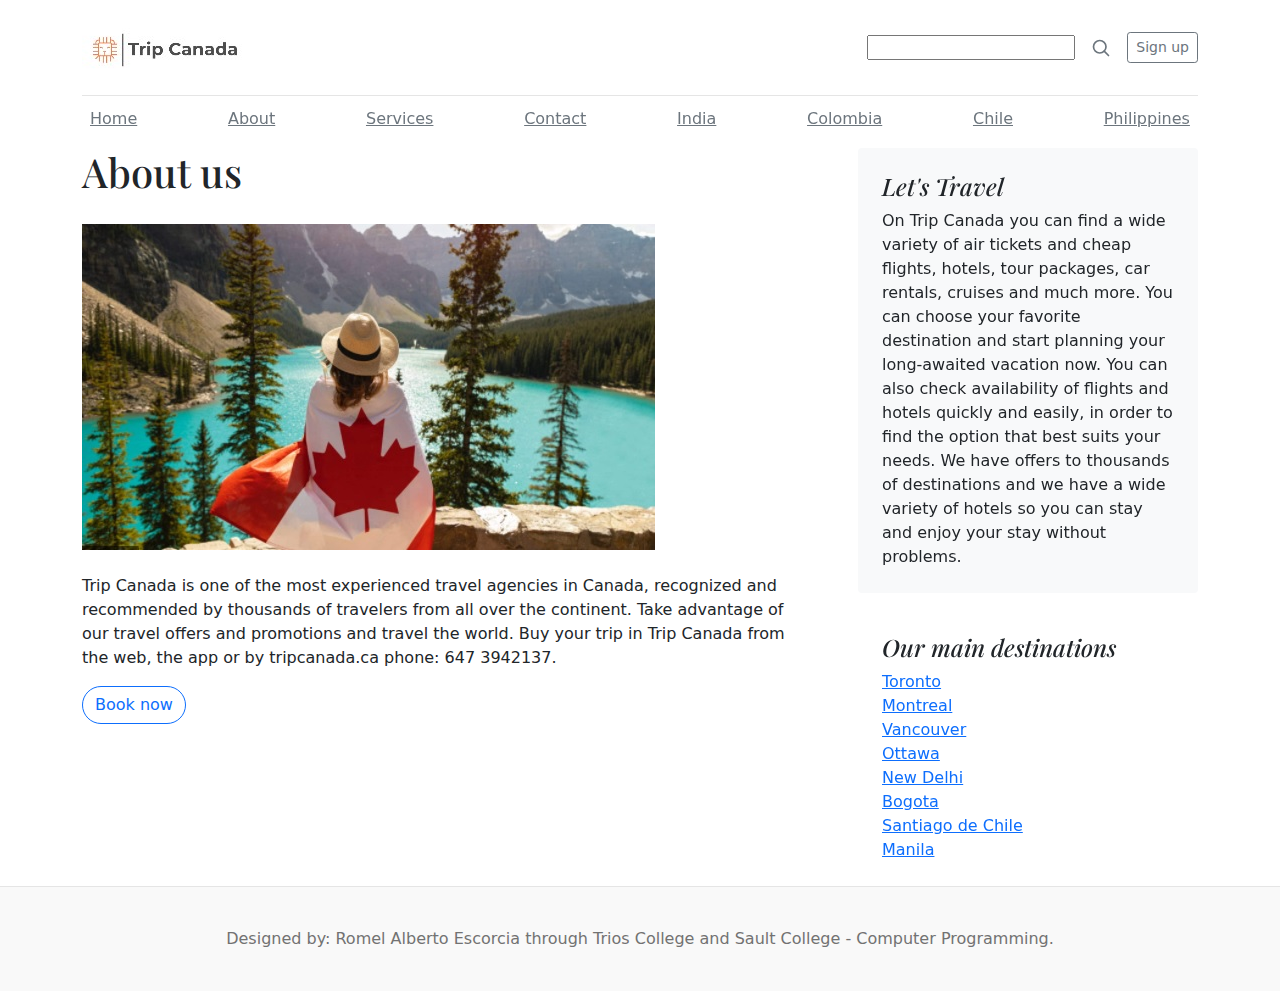
<file: about.html>
<!DOCTYPE html>
<html lang="en">
  <head>
    <meta charset="UTF-8">
    <meta http-equiv="X-UA-Compatible" content="IE=edge">
    <meta name="viewport" content="width=device-width, initial-scale=1.0">
    <title>.:: Welcome to Trip Canada ::. About Us</title>

    <link rel="canonical" href="https://getbootstrap.com/docs/5.1/examples/blog/">

    

    <!-- Bootstrap core CSS -->
<link href="bootstrap.min.css" rel="stylesheet">

    <style>
      .bd-placeholder-img {
        font-size: 1.125rem;
        text-anchor: middle;
        -webkit-user-select: none;
        -moz-user-select: none;
        user-select: none;
      }

      @media (min-width: 768px) {
        .bd-placeholder-img-lg {
          font-size: 3.5rem;
        }
      }
    </style>

    
    <!-- Custom styles for this template -->
    <link href="https://fonts.googleapis.com/css?family=Playfair&#43;Display:700,900&amp;display=swap" rel="stylesheet">
    <!-- Custom styles for this template -->
    <link href="style.css" rel="stylesheet">
  </head>
  <body>
    
<div class="container">
  <header class="blog-header py-3">
    <div class="row flex-nowrap justify-content-between align-items-center">
      <div class="col-4 pt-1">
        <img src="images/logo.jpeg">
      </div>
      <div class="col-4 text-center">
      
        <a class="blog-header-logo text-dark" href="#"></a>
      </div>
      <div class="col-4 d-flex justify-content-end align-items-center">
        <input type="text" >
        <a class="link-secondary" href="#" aria-label="Search">
          <svg xmlns="http://www.w3.org/2000/svg" width="20" height="20" fill="none" stroke="currentColor" stroke-linecap="round" stroke-linejoin="round" stroke-width="2" class="mx-3" role="img" viewBox="0 0 24 24"><title>Search</title><circle cx="10.5" cy="10.5" r="7.5"/><path d="M21 21l-5.2-5.2"/></svg>
        </a>
        <a class="btn btn-sm btn-outline-secondary" href="signup.html">Sign up</a>
      </div>
    </div>
  </header>

  <div class="nav-scroller py-1 mb-2">
    <nav class="nav d-flex justify-content-between">
      <a class="p-2 link-secondary" href="index.html">Home</a>
      <a class="p-2 link-secondary" href="about.html">About</a>
      <a class="p-2 link-secondary" href="services.html">Services</a>
      <a class="p-2 link-secondary" href="contact.html">Contact</a>
      <a class="p-2 link-secondary" href="#">India</a>
      <a class="p-2 link-secondary" href="#">Colombia</a>
      <a class="p-2 link-secondary" href="#">Chile</a>
      <a class="p-2 link-secondary" href="#">Philippines</a>
    </nav>
  </div>
</div>

<main class="container">

  
    <div class="row g-5">
      <div class="col-md-8">
        <h2 class="blog-post-title">About us</h2>
        <br>
        <div>
            <img src="images/canadatourism.jpg"  >
        </div>
  <br>
        <article class="blog-post">
  
          <p>Trip Canada is one of the most experienced travel agencies in Canada, recognized and 
              recommended by thousands of travelers from all over the continent. Take advantage of our 
              travel offers and promotions and travel the world. Buy your trip in Trip Canada from the web, 
              the app or by tripcanada.ca phone: 647 3942137.</p>
          </blockquote>
        <nav class="blog-pagination" aria-label="Pagination">
          <a class="btn btn-outline-primary" href="#">Book now</a>
        </nav>
  
      </div>
  
      <div class="col-md-4">
        <div class="position-sticky" style="top: 2rem;">
          <div class="p-4 mb-3 bg-light rounded">
            <h4 class="fst-italic">Let's Travel</h4>
            <p class="mb-0">
                On Trip Canada you can find a wide variety of air tickets and cheap flights, 
                hotels, tour packages, car rentals, cruises and much more. 
                You can choose your favorite destination and start planning your 
                long-awaited vacation now. You can also check availability of flights and 
                hotels quickly and easily, in order to find the option that best suits your needs. 
                We have offers to thousands of destinations and we have a wide variety of hotels so 
                you can stay and enjoy your stay without problems. 
            </p>
          </div>
  
          <div class="p-4">
            <h4 class="fst-italic">Our main destinations</h4>
            <ol class="list-unstyled mb-0">
              <li><a href="#">Toronto</a></li>
              <li><a href="#">Montreal</a></li>
              <li><a href="#">Vancouver</a></li>
              <li><a href="#">Ottawa</a></li>
              <li><a href="#">New Delhi</a></li>
              <li><a href="#">Bogota</a></li>
              <li><a href="#">Santiago de Chile</a></li>
              <li><a href="#">Manila</a></li>
            </ol>
          </div>
  
        </div>
      </div>
    </div>
  
  </main>

<footer class="blog-footer">
    <p>Designed by: Romel Alberto Escorcia through Trios College and Sault College - Computer Programming.</p>
  </footer>
</body>
</html>
</file>
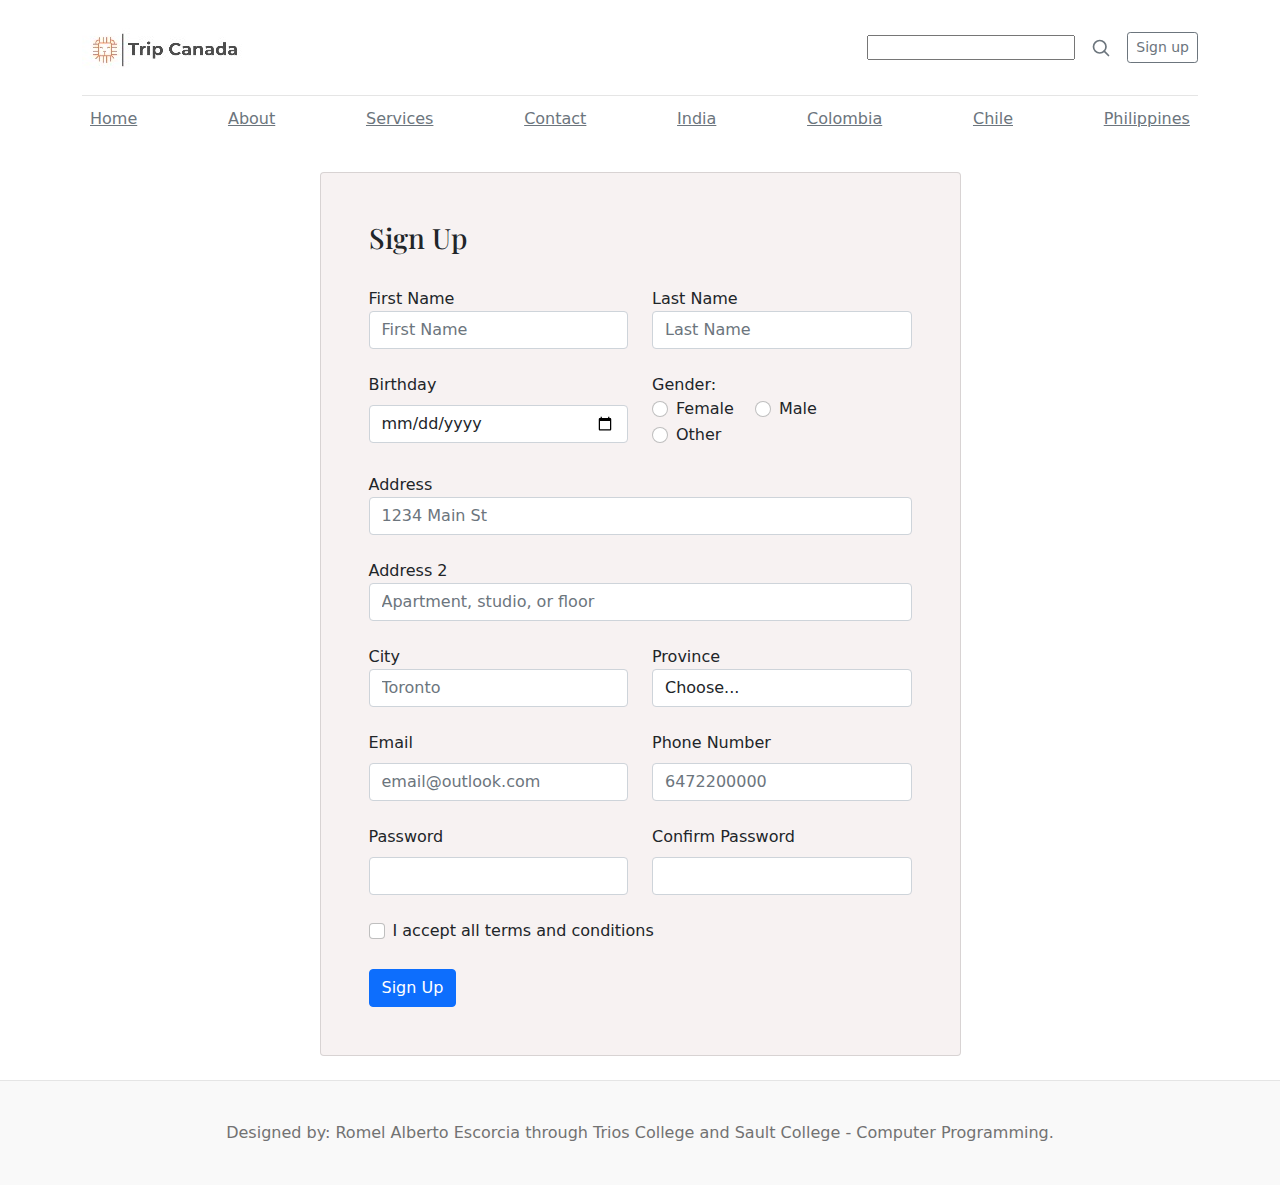
<file: signup.html>
<!DOCTYPE html>
<html lang="en">
  <head>
    <meta charset="UTF-8">
    <meta http-equiv="X-UA-Compatible" content="IE=edge">
    <meta name="viewport" content="width=device-width, initial-scale=1.0">
    <title>.:: Welcome to Trip Canada ::. Sign Up</title>

    <link rel="canonical" href="https://getbootstrap.com/docs/5.1/examples/blog/">

    

    <!-- Bootstrap core CSS -->
<link href="bootstrap.min.css" rel="stylesheet">

    <style>
      .bd-placeholder-img {
        font-size: 1.125rem;
        text-anchor: middle;
        -webkit-user-select: none;
        -moz-user-select: none;
        user-select: none;
      }

      @media (min-width: 768px) {
        .bd-placeholder-img-lg {
          font-size: 3.5rem;
        }
      }
    </style>

    
    <!-- Custom styles for this template -->
    <link href="https://fonts.googleapis.com/css?family=Playfair&#43;Display:700,900&amp;display=swap" rel="stylesheet">
    <!-- Custom styles for this template -->
    <link href="style.css" rel="stylesheet">
  </head>
  <body>
    
<div class="container">
  <header class="blog-header py-3">
    <div class="row flex-nowrap justify-content-between align-items-center">
      <div class="col-4 pt-1">
        <img src="images/logo.jpeg">
      </div>
      <div class="col-4 text-center">
      
        <a class="blog-header-logo text-dark" href="#"></a>
      </div>
      <div class="col-4 d-flex justify-content-end align-items-center">
        <input type="text" >
        <a class="link-secondary" href="#" aria-label="Search">
          <svg xmlns="http://www.w3.org/2000/svg" width="20" height="20" fill="none" stroke="currentColor" stroke-linecap="round" stroke-linejoin="round" stroke-width="2" class="mx-3" role="img" viewBox="0 0 24 24"><title>Search</title><circle cx="10.5" cy="10.5" r="7.5"/><path d="M21 21l-5.2-5.2"/></svg>
        </a>
        <a class="btn btn-sm btn-outline-secondary" href="signup.html">Sign up</a>
      </div>
    </div>
  </header>

  <div class="nav-scroller py-1 mb-2">
    <nav class="nav d-flex justify-content-between">
      <a class="p-2 link-secondary" href="index.html">Home</a>
      <a class="p-2 link-secondary" href="about.html">About</a>
      <a class="p-2 link-secondary" href="services.html">Services</a>
      <a class="p-2 link-secondary" href="contact.html">Contact</a>
      <a class="p-2 link-secondary" href="#">India</a>
      <a class="p-2 link-secondary" href="#">Colombia</a>
      <a class="p-2 link-secondary" href="#">Chile</a>
      <a class="p-2 link-secondary" href="#">Philippines</a>
    </nav>
  </div>
</div>

<main>
<br>
   <section class="intro">
    <div class="mask d-flex align-items-center h-100 gradient-custom">
      <div class="container">
        <div class="row justify-content-center">
          <div class="col-12 col-lg-9 col-xl-7">
            <div class="card signup">
              <div class="card-body p-4 p-md-5">
                <h3 class="mb-4 pb-2">Sign Up</h3>
  
                <form action="">
  
                  <div class="row">
                    <div class="col-md-6 mb-4">
  
                      <div class="form-outline">
                        <label for="firstName">First Name</label>
                        <input type="text" id="firstName" class="form-control" placeholder="First Name" />
                      </div>
  
                    </div>
                    <div class="col-md-6 mb-4">
  
                      <div class="form-outline">
                        <label for="lastName">Last Name</label>
                        <input type="text" id="lastName" class="form-control" placeholder="Last Name" />
                      </div>
  
                    </div>
                  </div>


                  
  
                  <div class="row">
                    <div class="col-md-6 mb-4">
  
                      <div class="form-outline datepicker">
                        <label for="birthdayDate" class="form-label">Birthday</label>
                        <input
                          type="date"
                          class="form-control"
                          id="birthdayDate"
                          placeholder="Birthdate"
                        />
                      </div>
  
                    </div>
                    <div class="col-md-6 mb-4">
  
                      Gender: <br>
  
                      <div class="form-check form-check-inline">
                        <input
                          class="form-check-input"
                          type="radio"
                          name="inlineRadioOptions"
                          id="femaleGender"
                          value="option1"
                        />
                        <label class="form-check-label" for="femaleGender">Female</label>
                      </div>
  
                      <div class="form-check form-check-inline">
                        <input
                          class="form-check-input"
                          type="radio"
                          name="inlineRadioOptions"
                          id="maleGender"
                          value="option2"
                        />
                        <label class="form-check-label" for="maleGender">Male</label>
                      </div>
  
                      <div class="form-check form-check-inline">
                        <input
                          class="form-check-input"
                          type="radio"
                          name="inlineRadioOptions"
                          id="otherGender"
                          value="option3"
                        />
                        <label class="form-check-label" for="otherGender">Other</label>
                      </div>
  
                    </div>
                  </div>

                  <div class="form-group">
                    <label for="inputAddress">Address</label>
                    <input type="text" class="form-control" id="inputAddress" placeholder="1234 Main St">
                  </div>
                  <br>
                  <div class="form-group">
                    <label for="inputAddress2">Address 2</label>
                    <input type="text" class="form-control" id="inputAddress2" placeholder="Apartment, studio, or floor">
                  </div>
                  <br>
                  <div class="row">
                    <div class="col-md-6 mb-4">
                        <div class="form-group">
                            <label for="inputCity">City</label>
                            <input type="text" class="form-control" id="inputCity" placeholder="Toronto">
                        </div>
                    </div>
                    <div class="col-md-6 mb-4">
                        <div class="form-group">
                            <label for="inputState">Province</label>
                            <select id="inputState" class="form-control">
                                <option selected>Choose...</option>
                                <option>Alberta</option>
                                <option>Ontario</option>
                                <option>Quebec</option>
                                <option>British Columbia</option>
                            </select>
                        </div>
                    </div>
                </div>

                  <div class="row">
                    <div class="col-md-6 mb-4">
  
                      <div class="form-group">
                        <label class="form-label" for="emailAddress">Email</label>
                        <input type="email" id="emailAddress" class="form-control" placeholder="email@outlook.com" />
                        
                      </div>
  
                    </div>
                    <div class="col-md-6 mb-4">
  
                      <div class="form-group">
                        <label class="form-label" for="phoneNumber">Phone Number</label>
                        <input type="tel" id="phoneNumber" class="form-control" placeholder="6472200000" />
                        
                      </div>
  
                    </div>
                  </div>
                  
                  <div class="row">
                    <div class="col-md-6 mb-4">
  
                      <div class="form-group">
                        <label class="form-label" for="password">Password</label>
                        <input type="password" id="password" class="form-control" />
                        
                      </div>
  
                    </div>
                    <div class="col-md-6 mb-4">
  
                      <div class="form-group">
                        <label class="form-label" for="password1">Confirm Password</label>
                        <input type="password" id="password1" class="form-control" />
                        
                      </div>
  
                    </div>
                  </div>

                  <div class="form-group">
                    <div class="form-check">
                      <input class="form-check-input" type="checkbox" id="gridCheck">
                      <label class="form-check-label" for="gridCheck">
                        I accept all terms and conditions
                      </label>
                    </div>
                  </div>
                  <br>
                  <button type="submit" class="btn btn-primary">Sign Up</button>
  
        
  
                </form>
              </div>
            </div>
          </div>
        </div>
      </div>
    </div>
  </section>

</main>
<br>
<footer class="blog-footer">
    <p>Designed by: Romel Alberto Escorcia through Trios College and Sault College - Computer Programming.</p>
  </footer>
</body>
</html>
</file>
<file: style.css>
/* stylelint-disable selector-list-comma-newline-after */
.gallery{
  width: 100%;
  height: 100%;
  margin: 20px auto;
}

.signup{
  background-color:rgb(247, 242, 242);
}

.blog-header {
  line-height: 1;
  border-bottom: 1px solid #e5e5e5;
}

.blog-header-logo {
  font-family: "Playfair Display", Georgia, "Times New Roman", serif/*rtl:Amiri, Georgia, "Times New Roman", serif*/;
  font-size: 2.25rem;
}

.blog-header-logo:hover {
  text-decoration: none;
}

h1, h2, h3, h4, h5, h6 {
  font-family: "Playfair Display", Georgia, "Times New Roman", serif/*rtl:Amiri, Georgia, "Times New Roman", serif*/;
}

.display-4 {
  font-size: 2.5rem;
}
@media (min-width: 768px) {
  .display-4 {
    font-size: 3rem;
  }
}

.nav-scroller {
  position: relative;
  z-index: 2;
  height: 2.75rem;
  overflow-y: hidden;
}

.nav-scroller .nav {
  display: flex;
  flex-wrap: nowrap;
  padding-bottom: 1rem;
  margin-top: -1px;
  overflow-x: auto;
  text-align: center;
  white-space: nowrap;
  -webkit-overflow-scrolling: touch;
}

.nav-scroller .nav-link {
  padding-top: .75rem;
  padding-bottom: .75rem;
  font-size: .875rem;
}

.card-img-right {
  height: 100%;
  border-radius: 0 3px 3px 0;
}

.flex-auto {
  flex: 0 0 auto;
}

.h-250 { height: 300px; }
@media (min-width: 768px) {
  .h-md-250 { height: 300px; }
}

/* Pagination */
.blog-pagination {
  margin-bottom: 4rem;
}
.blog-pagination > .btn {
  border-radius: 2rem;
}

/*
 * Blog posts
 */
.blog-post {
  margin-bottom: 4rem;
}
.blog-post-title {
  margin-bottom: .25rem;
  font-size: 2.5rem;
}
.blog-post-meta {
  margin-bottom: 1.25rem;
  color: #727272;
}

/*
 * Footer
 */
.blog-footer {
  padding: 2.5rem 0;
  color: #727272;
  text-align: center;
  background-color: #f9f9f9;
  border-top: .05rem solid #e5e5e5;
}
.blog-footer p:last-child {
  margin-bottom: 0;
}
</file>
